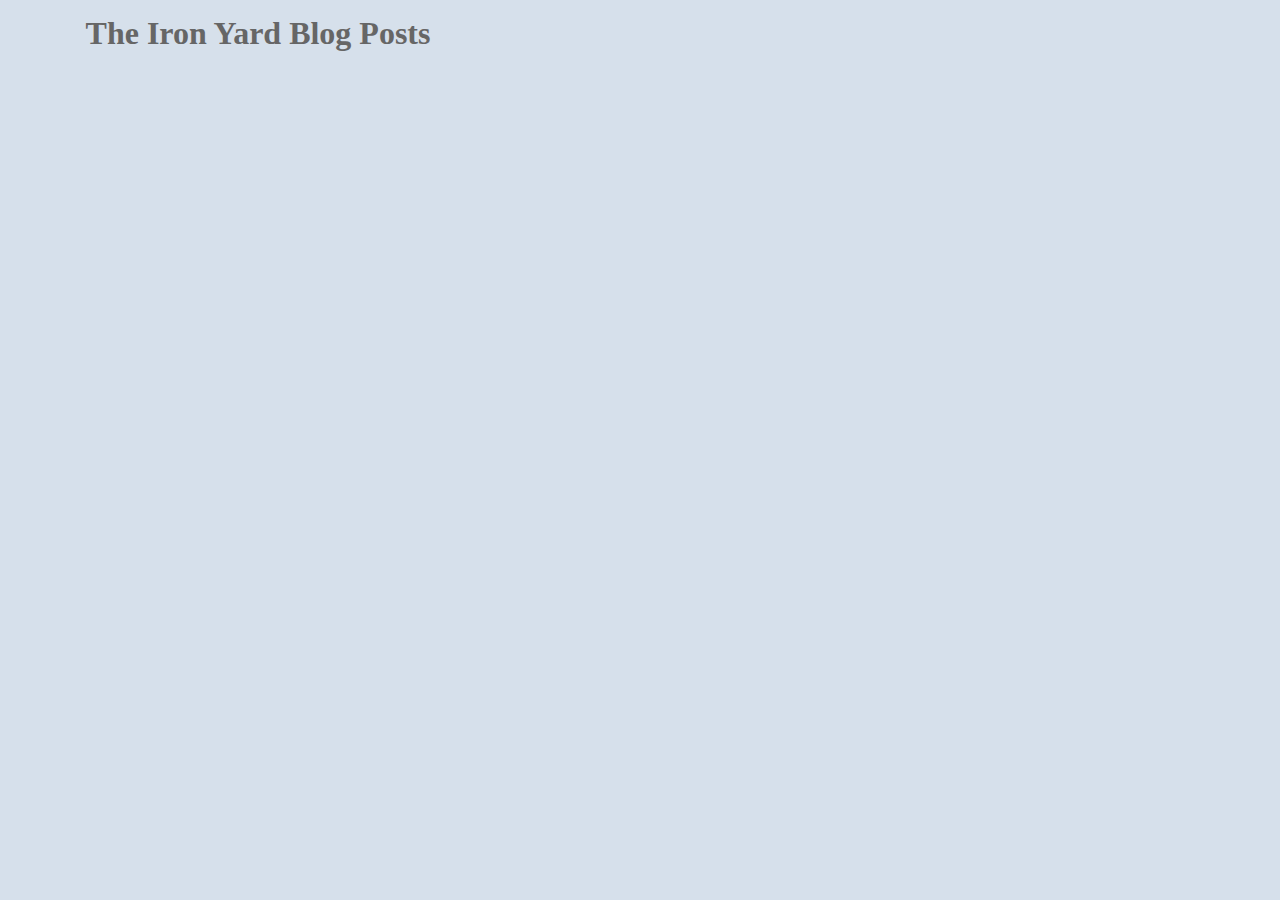
<file: chromeGETextension/main.html>
<!DOCTYPE html>
<html lang="en">
<head>
  <meta charset="UTF-8">
  <title>The Iron Yard Tagged WordPress Posts</title>
  <link rel="stylesheet" href="main.css">
</head>
<body>
  <h1>The Iron Yard Blog Posts</h1>
  <div class="container">

  </div>
  <script src="bower_components/jquery/dist/jquery.js"></script>
  <script src="main.js"></script>
</body>
</html>
</file>
<file: chromeGETextension/main.css>
body {
  background: rgba(51, 102, 153, 0.2);
  width: 500px;
  height: 800px;
  overflow: hidden;
}

.post-box {
  border: 1px solid #999999;
  color: #666666;
  background-color: #FFFFFF;
  width: 80%;
  margin-left: 10%;
  margin-bottom: 15px;
  -webkit-box-shadow: 3px 3px 5px 2px #ccc;
  -moz-box-shadow:    3px 3px 5px 2px #ccc;
  box-shadow:         3px 3px 5px 2px #ccc;
}

.auth-image {
  width: 5%;
  padding: 10px 10px 0 10px;
}

.post-image {
  width: 100%;
}

a {
  text-decoration: none;
  color: #666666;
}

a:hover {
  color: #336699;
}

p, h2 {
  padding-left: 15px;
  padding-right: 15px;
}

p {
  font-family: Verdana, Geneva, sans-serif;;
  font-size: 12px;
}

.site-name {
  display: inline;
  padding-bottom: 15px;
  margin: 0;
}

h2 {
  font-family: Georgia, Times, 'Times New Roman'
}

h1 {
  font-family: Georgia, Times, 'Times New Roman';
  color: #666666;
  text-align: center;
  margin: 15px;
}
</file>
